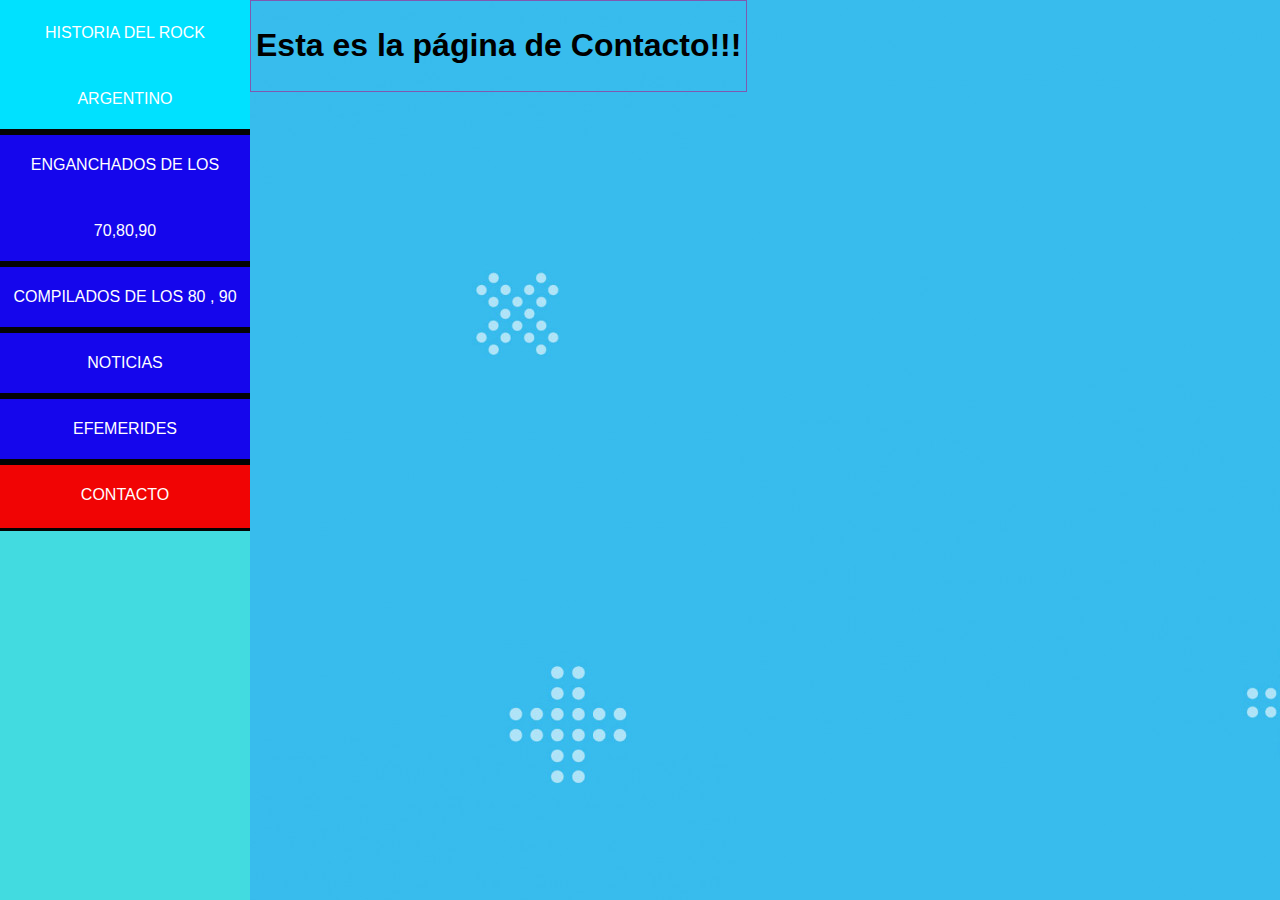
<file: contacto.html>
<!DOCTYPE html>
<html lang="en">
<head>
    <meta charset="UTF-8">
    <meta http-equiv="X-UA-Compatible" content="IE=edge">
    <meta name="viewport" content="width=device-width, initial-scale=1.0">
    <link rel="stylesheet" href="estilo.css">
    <title>CONTACTO</title>

</head
<body>

      <div id="caja">
        <h1> Esta es la página de Contacto!!!</h1>
    </div>

    <UL>

        <li><a href="index.html" >HISTORIA DEL ROCK ARGENTINO</a></li>
        <li><a href="https://www.youtube.com/watch?v=5RaGY2Squrg&ab_channel=RockNacionalAgentino" target="_blank" rel="nooppener.noreferrer"> ENGANCHADOS DE LOS 70,80,90</a></li>
        <li><a href="#">COMPILADOS DE  LOS 80 , 90</a></li>
        <li><a href="noticias.html" >NOTICIAS</a></li>
        <li><a href="https://noticias.rockar.com.ar/category/efemerides/" target="_blank" rel="nooppener.noreferrer"> EFEMERIDES</a></li>
        <li><a href="contacto.html"class="active">CONTACTO</a></li>
        
   </UL>
</body>
</html>
</file>
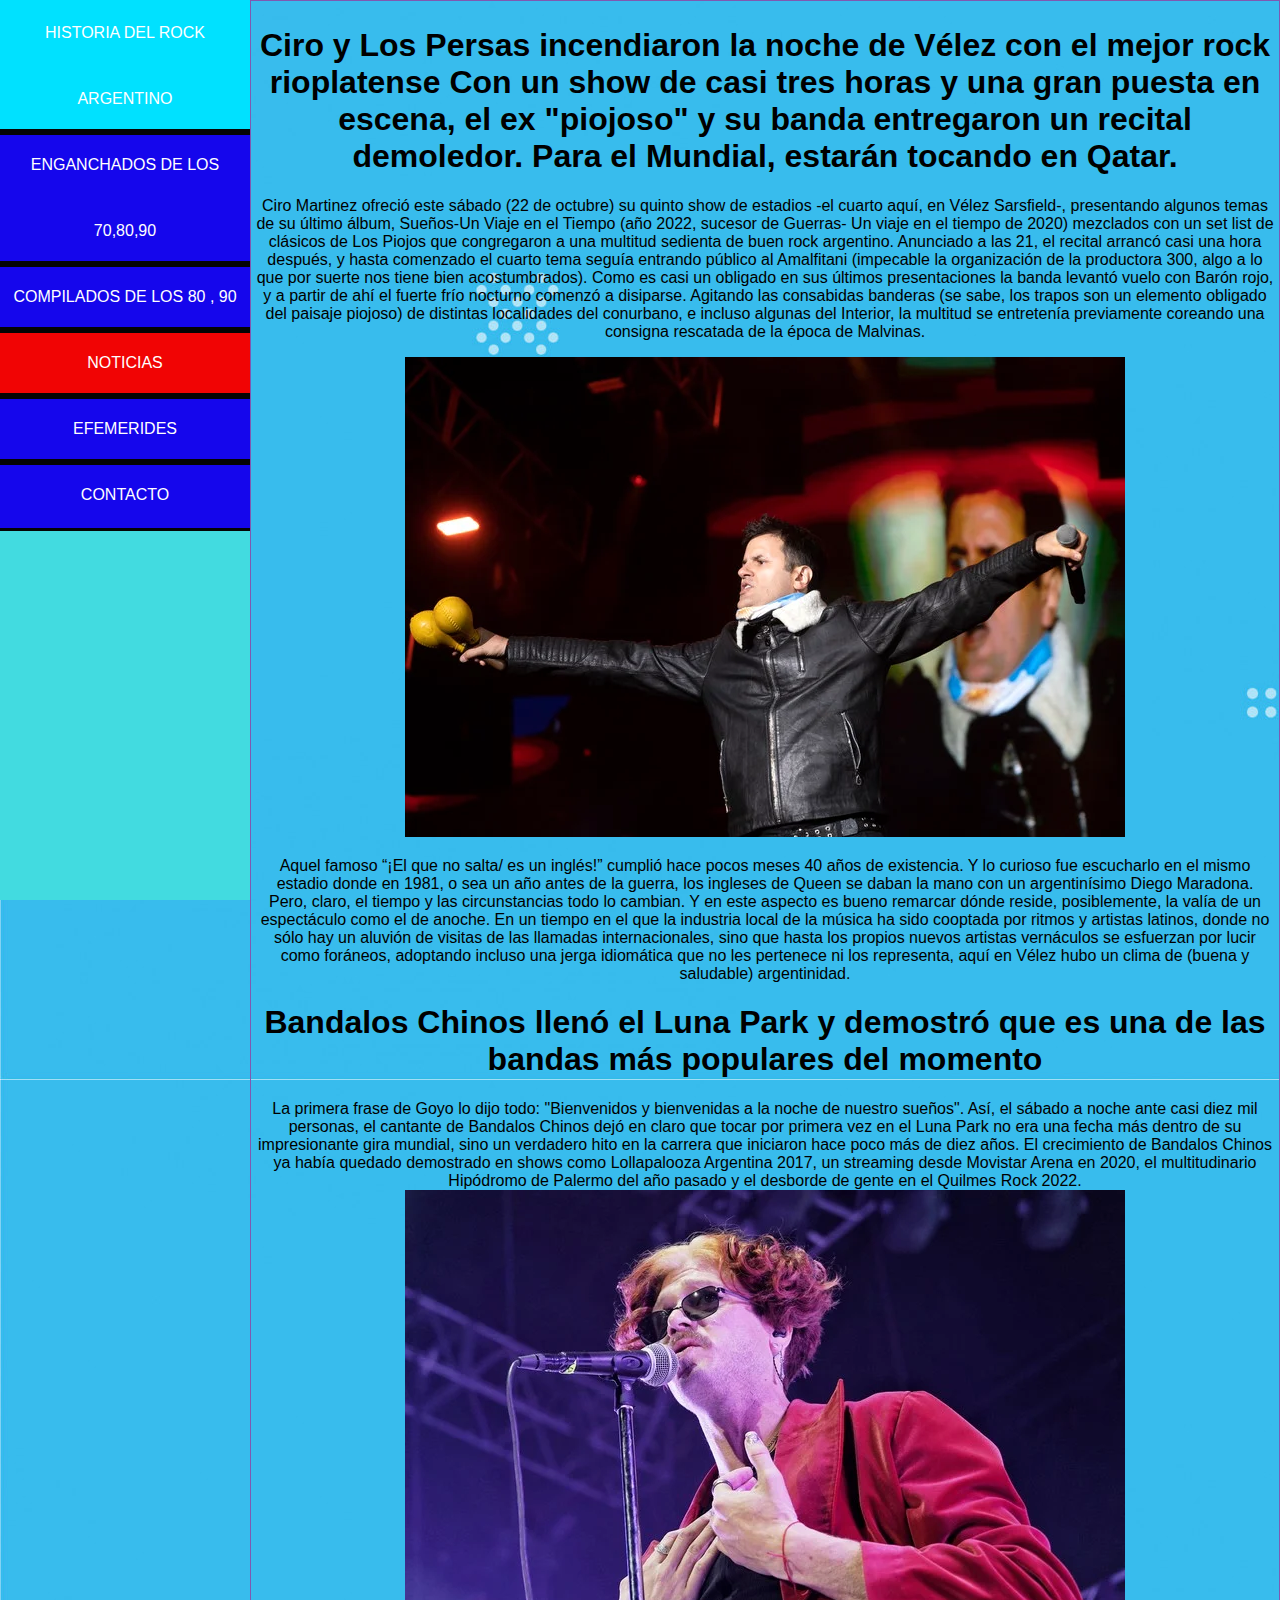
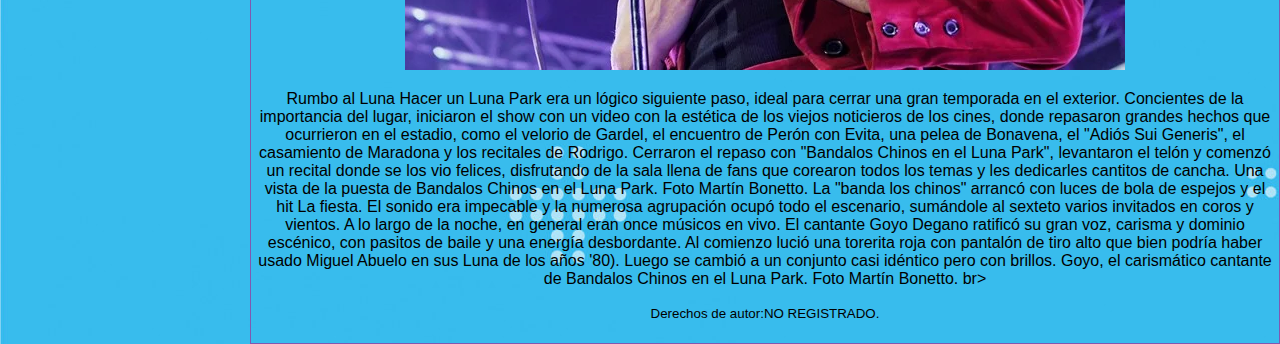
<file: noticias.html>
<!DOCTYPE html>
<html lang="es">
<head>
    <meta charset="UTF-8">
    <meta http-equiv="X-UA-Compatible" content="IE=edge">
    <meta name="viewport" content="width=device-width, initial-scale=1.0">
    <link rel="stylesheet" href="estilo.css">
    <title>NOTICIAS</title>
</head>
<body>

    <div id="caja">
        <h1> Ciro y Los Persas incendiaron la noche de Vélez con el mejor rock rioplatense
            Con un show de casi tres horas y una gran puesta en escena, el ex "piojoso" y su banda entregaron un recital demoledor. Para el Mundial, estarán tocando en Qatar.
            </h1>
            <p> Ciro Martinez ofreció este sábado (22 de octubre) su quinto show de estadios -el cuarto aquí, en Vélez Sarsfield-, presentando algunos temas de su último álbum, Sueños-Un Viaje en el Tiempo (año 2022, sucesor de Guerras- Un viaje en el tiempo de 2020) mezclados con un set list de clásicos de Los Piojos que congregaron a una multitud sedienta de buen rock argentino.

                Anunciado a las 21, el recital arrancó casi una hora después, y hasta comenzado el cuarto tema seguía entrando público al Amalfitani (impecable la organización de la productora 300, algo a lo que por suerte nos tiene bien acostumbrados). Como es casi un obligado en sus últimos presentaciones la banda levantó vuelo con Barón rojo, y a partir de ahí el fuerte frío nocturno comenzó a disiparse.
                
                Agitando las consabidas banderas (se sabe, los trapos son un elemento obligado del paisaje piojoso) de distintas localidades del conurbano, e incluso algunas del Interior, la multitud se entretenía previamente coreando una consigna rescatada de la época de Malvinas.
                
              
            </p>
             <img src="ciro y los persas.jpg" alt="Imagen Ciro en el Luna Park"> 
            <p>Aquel famoso “¡El que no salta/ es un inglés!” cumplió hace pocos meses 40 años de existencia. Y lo curioso fue escucharlo en el mismo estadio donde en 1981, o sea un año antes de la guerra, los ingleses de Queen se daban la mano con un argentinísimo Diego Maradona.

                Pero, claro, el tiempo y las circunstancias todo lo cambian. Y en este aspecto es bueno remarcar dónde reside, posiblemente, la valía de un espectáculo como el de anoche.
                
                En un tiempo en el que la industria local de la música ha sido cooptada por ritmos y artistas latinos, donde no sólo hay un aluvión de visitas de las llamadas internacionales, sino que hasta los propios nuevos artistas vernáculos se esfuerzan por lucir como foráneos, adoptando incluso una jerga idiomática que no les pertenece ni los representa, aquí en Vélez hubo un clima de (buena y saludable) argentinidad.
                
                </p>


                <h1>Bandalos Chinos llenó el Luna Park y demostró que es una de las bandas más populares del momento</h1>
          <p>
        La primera frase de Goyo lo dijo todo: "Bienvenidos y bienvenidas a la noche de nuestro sueños". Así, el sábado a noche ante casi diez mil personas, el cantante de Bandalos Chinos dejó en claro que tocar por primera vez en el Luna Park no era una fecha más dentro de su impresionante gira mundial, sino un verdadero hito en la carrera que iniciaron hace poco más de diez años.

El crecimiento de Bandalos Chinos ya había quedado demostrado en shows como Lollapalooza Argentina 2017, un streaming desde Movistar Arena en 2020, el multitudinario Hipódromo de Palermo del año pasado y el desborde de gente en el Quilmes Rock 2022. 

         
 <img src="bandalos.jpg">

       <p> Rumbo al Luna
        Hacer un Luna Park era un lógico siguiente paso, ideal para cerrar una gran temporada en el exterior. Concientes de la importancia del lugar, iniciaron el show con un video con la estética de los viejos noticieros de los cines, donde repasaron grandes hechos que ocurrieron en el estadio, como el velorio de Gardel, el encuentro de Perón con Evita, una pelea de Bonavena, el "Adiós Sui Generis", el casamiento de Maradona y los recitales de Rodrigo.
        
        Cerraron el repaso con "Bandalos Chinos en el Luna Park", levantaron el telón y comenzó un recital donde se los vio felices, disfrutando de la sala llena de fans que corearon todos los temas y les dedicarles cantitos de cancha.
        
       
        Una vista de la puesta de Bandalos Chinos en el Luna Park. Foto Martín Bonetto.
        La "banda los chinos" arrancó con luces de bola de espejos y el hit La fiesta. El sonido era impecable y la numerosa agrupación ocupó todo el escenario, sumándole al sexteto varios invitados en coros y vientos. A lo largo de la noche, en general eran once músicos en vivo.
        
        El cantante Goyo Degano ratificó su gran voz, carisma y dominio escénico, con pasitos de baile y una energía desbordante. Al comienzo lució una torerita roja con pantalón de tiro alto que bien podría haber usado Miguel Abuelo en sus Luna de los años '80). Luego se cambió a un conjunto casi idéntico pero con brillos.
        
        Goyo, el carismático cantante de Bandalos Chinos en el Luna Park. Foto Martín Bonetto.
       
        br>
                <footer><p><small>  Derechos de autor:NO REGISTRADO. </p></small></footer>
    </div>    
       







    <UL>

        <li><a href="index.html">HISTORIA DEL ROCK ARGENTINO</a></li>
        <li><a href="https://www.youtube.com/watch?v=5RaGY2Squrg&ab_channel=RockNacionalAgentino" target="_blank"> ENGANCHADOS DE LOS 70,80,90</a></li>
        <li><a href="#">COMPILADOS DE  LOS 80 , 90</a></li>
        <li><a href="noticias.html" class="active">NOTICIAS</a></li>
        <li><a href="https://noticias.rockar.com.ar/category/efemerides/" target="_blank" > EFEMERIDES</a></li>
        <li><a href="contacto.html">CONTACTO</a></li>
   </UL>
</body>
</html>
</file>
<file: estilo.css>
body { font-family: Impact, Haettenschweiler, 'Arial Narrow Bold', sans-serif;
    margin: 0; /* Agregue margin y padding en 0 al body */
    padding: 0;
    background-image:url("fondo-pagina.jpg");
}
ul {
    outline: 0px solid black;
    list-style: none ;
    margin: 0;
    padding: 0;
    width: 250px ;
    line-height: 66px;
    max-width: auto;
    text-align: center;
    /* agregue estos 4 atributos para que la barra se me posicione al costado */
    position: fixed; 
    overflow: auto;
    top: 0;
    height: 100%;
    background-color: rgb(66, 219, 224); /* y esto es para que la barra se vaya hasta el final */
    
}

li {
   outline: 3px solid rgb(4, 4, 4);
    background:rgb(21, 6, 236);
   
}
a {
     outline: 0px solid rgb(13, 236, 61);
     display: block;
     text-decoration: none;
     color:rgb(255, 255, 255)
     
     
     
}

a:hover {
  background: rgb(0, 225, 255) 
}
    /* 
a:active {
 background:rgb(240, 83, 10) ;
}
ul li:first-child {
    background: rgb(88, 240, 17) ;
}
ul li:first-child a {
    color: rgb(46, 49, 219);
 }

 ul li:first-child a:hover {
    color: rgb(28, 21, 21); 
 }
*/.active {background:rgb(241, 4, 4) ;}
 img {
    
    
 }
 
 #caja {
     display: inline-block;
     margin-left: 250px;
    /*  width: 300px; */
     border: solid 1px rgb(127, 89, 177);
    /*  background-color: #ccc; */
     padding: 5px;
     font-family: arial;
     text-align: center; /* text-align se agrego para que se centre la imagen */
 }
  
 #parrafos p,h1,h2{
     text-align: center; /* Se agrego un div párrafos para que los párrafos se alineen a la derecha
     */
 }
</file>
